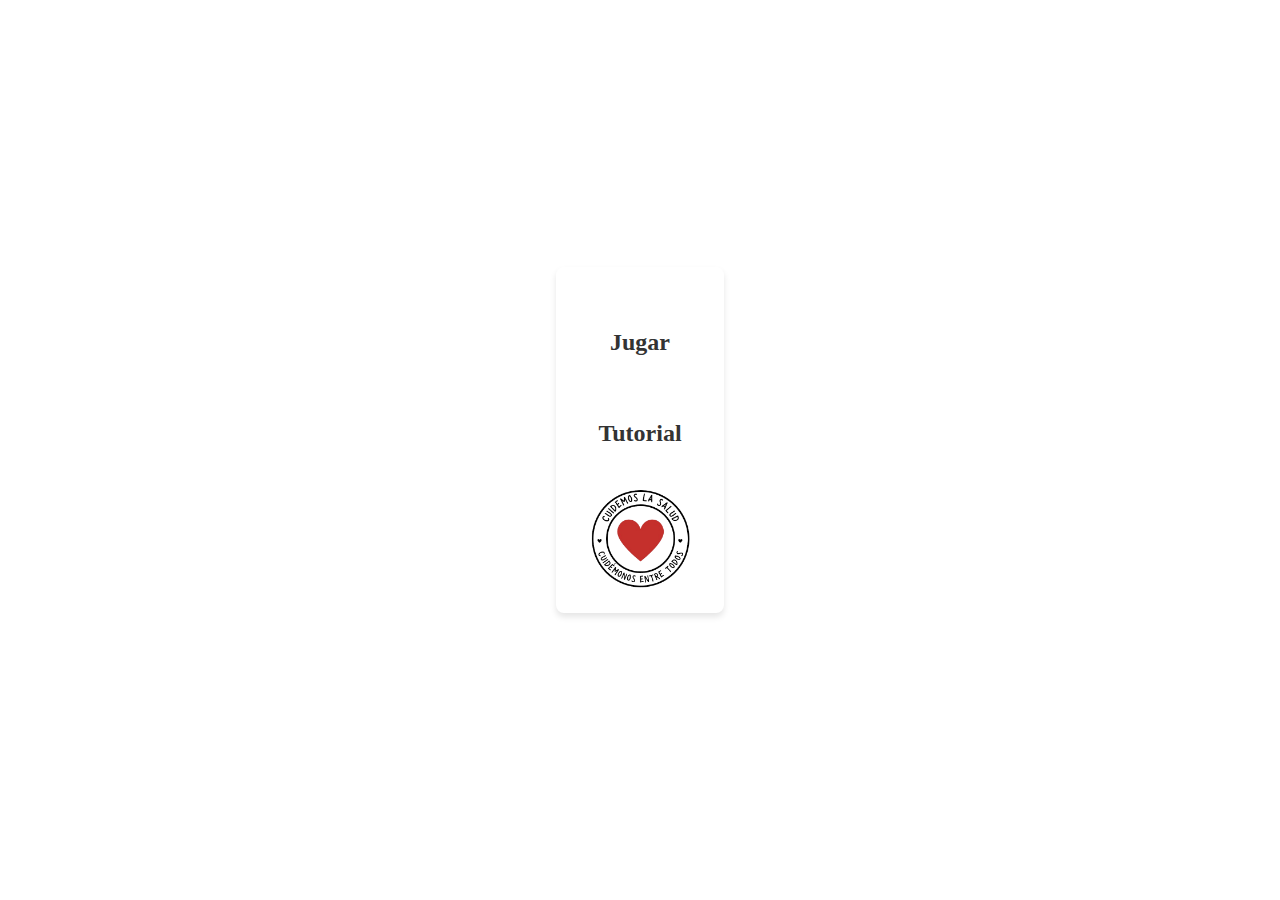
<file: index.html>
<!DOCTYPE html>
<html lang="es">
<head>
    <meta charset="UTF-8">
    <meta name="viewport" content="width=device-width, initial-scale=1.0">
    <title>MENÚ</title>
    <link rel="stylesheet" href="stylemateomarta.css">
</head>
<body>
    <section>
        <nav class="menu">
            <ul>
                <li><a href="vyfmateomarta.html">Jugar</a></li>
                <li><a href="tutorialmateomarta.html">Tutorial</a></li>
            </ul>
            <div class="logo-container">
                <img src="fotos/logo.png" alt="Cuidemos la salud">
            </div>
        </nav>
    </section>

    
</body>
</html>
</file>
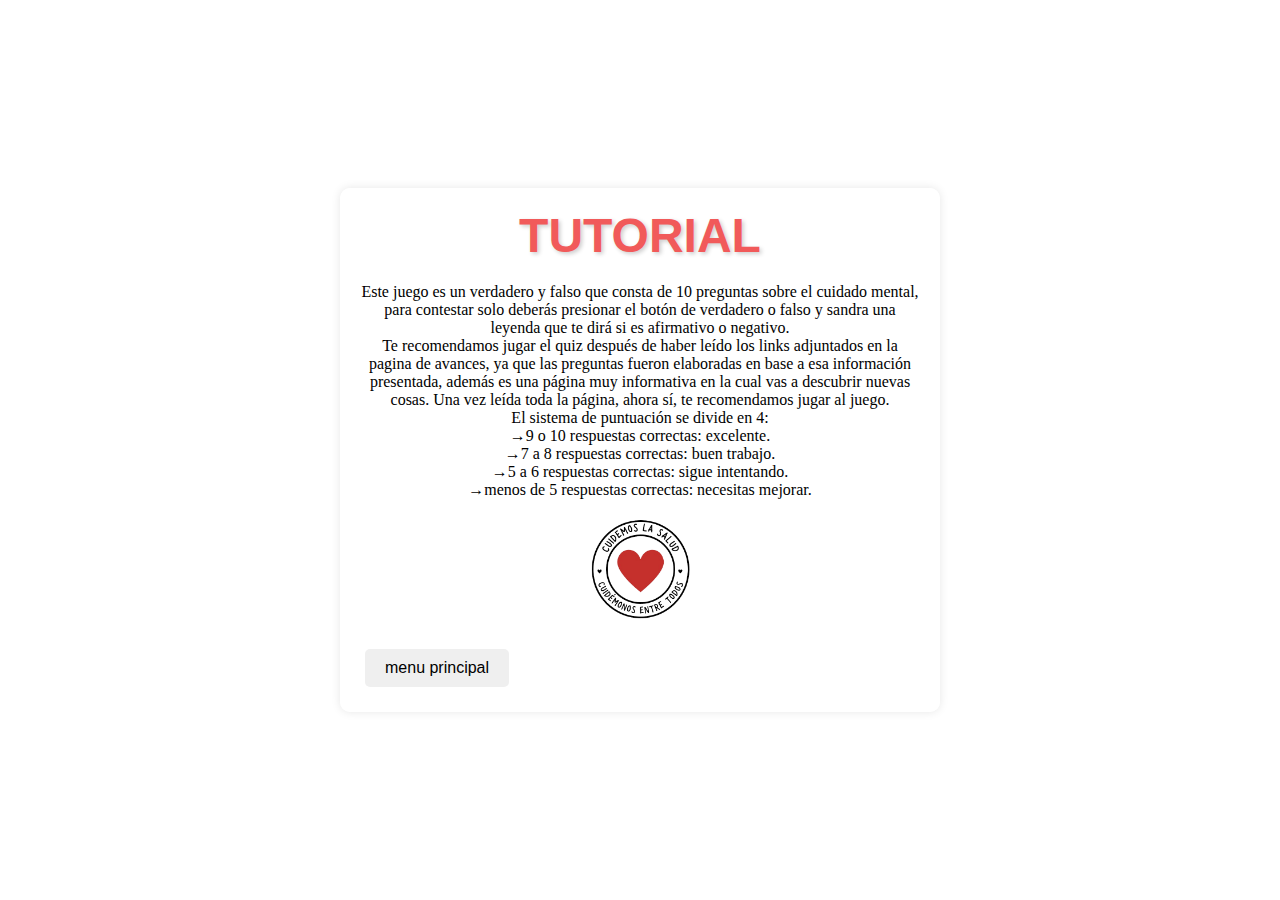
<file: tutorialmateomarta.html>
<!DOCTYPE html>
<html lang="es">
<head>
    <meta charset="UTF-8">
    <meta name="viewport" content="width=device-width, initial-scale=1.0">
    <title>TUTORIAL</title>
    <link rel="stylesheet" href="stylemateomarta.css">
</head>
<body>
    
    <div class="contenedor-cuestionario">
        <h1>TUTORIAL</h1>
        <p>Este juego es un verdadero y falso que consta de 10 preguntas sobre el cuidado mental, para contestar solo deberás presionar el botón de verdadero o falso y sandra una leyenda que te dirá si es afirmativo o negativo.</p>
        <p>Te recomendamos jugar el quiz después de haber leído los links adjuntados en la pagina de avances, ya que las preguntas fueron elaboradas en base a esa información presentada, además es una página muy informativa en la cual vas a descubrir nuevas cosas. Una vez leída toda la página, ahora sí, te recomendamos jugar al juego.</p>
        <p>El sistema de puntuación se divide en 4:</p>
        <p>→9 o 10 respuestas correctas: excelente.</p>
        <p>→7 a 8 respuestas correctas: buen trabajo.</p>
        <p>→5 a 6 respuestas correctas: sigue intentando.</p>
        <p>→menos de 5 respuestas correctas: necesitas mejorar.</p>
        <div class="logo-container">
            <img src="fotos/logo.png" alt="Cuidemos la salud">
        </div>
        <div class="contenedor-botones">
            <a href="juegomateomarta.html"><button id="boton-volver">menu principal</button></a>
        </div>
    </div>


</body>
</html>
</file>
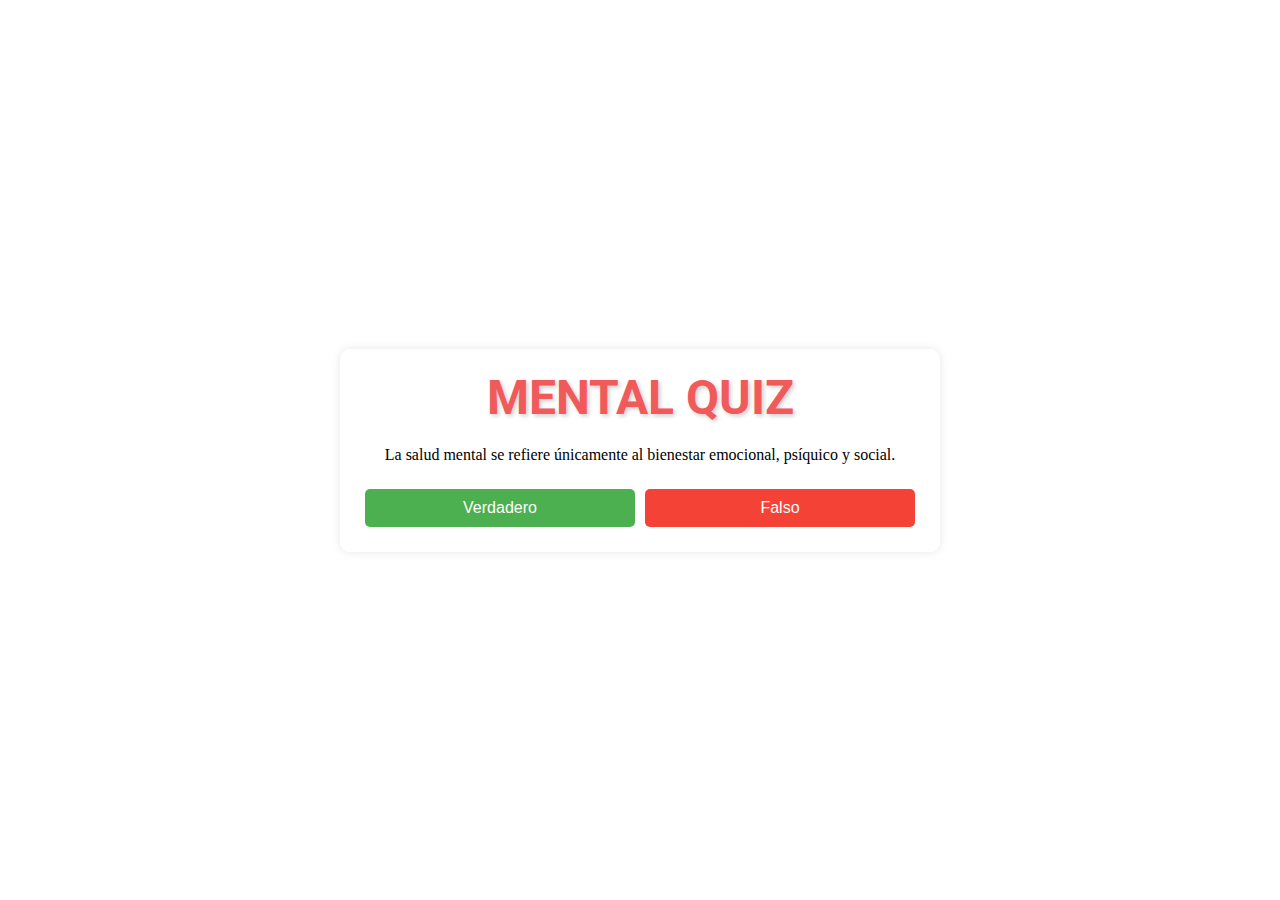
<file: vyfmateomarta.html>
<!DOCTYPE html>
<html lang="es">
<head>
    <meta charset="UTF-8">
    <meta name="viewport" content="width=device-width, initial-scale=1.0">
    <title>QUIZ</title>
    <link rel="stylesheet" href="https://fonts.googleapis.com/css2?family=Roboto:wght@700&display=swap">
    <link rel="stylesheet" href="stylemateomarta.css">
</head>
<body>

    <div class="contenedor-cuestionario">
        <h1>MENTAL QUIZ</h1>
        <div id="contenedor-pregunta" class="fade-in"></div>
        <div class="contenedor-botones">
            <button id="boton-verdadero" class="boton-verdadero">Verdadero</button>
            <button id="boton-falso" class="boton-falso">Falso</button>
            <button id="boton-reiniciar" class="boton-reiniciar" style="display: none;">Reiniciar</button>
            <button id="boton-menu" class="boton-menu" style="display: none;">Menú principal</button>
            <button id="boton-siguiente" style="display: none;">Siguiente Pregunta</button>
        </div>
        <div id="resultado"></div>
    </div>
    <script src="scriptmateomarta.js"></script>

    

</body>
</html>
</file>
<file: stylemateomarta.css>
* {
  margin: 0;
  padding: 0;
  box-sizing: border-box;
  text-decoration: none;
}


/* Estilos del Menú */
.menu {
  background-color: #ffffff; 
  padding: 20px; 
  border-radius: 8px; 
  box-shadow: 0 4px 6px rgba(0, 0, 0, 0.1); 
  margin-bottom: 20px;
  text-align: center;
}

.menu ul {
  list-style: none;
  padding: 0;
  margin: 0;
}

.menu li {
  margin: 20px 0; 
}

.menu a {
  text-decoration: none;
  color: #333333; 
  font-weight: bold;
  font-size: 1.5em; 
  padding: 20px; 
  border: 2px solid transparent; 
  border-radius: 8px; 
  transition: all 0.3s ease;
  display: block; 
  margin-bottom: 10px; 
}

.menu a:hover {
  background-color: #f0f0f0; 
  color: #F15A5A; 
  border-color: #F15A5A; 
  transform: translateY(-3px); 
}

.logo-container {
  text-align: center;
  margin-top: 20px;
}

.logo-container img {
  max-width: 100px;
  height: auto;
  display: inline-block;
}

/* Estilos del Juego */
body {
  font-family: 'Arial Black', 'Comic Sans MS', cursive;
  margin: 0;
  display: flex;
  justify-content: center;
  align-items: center;
  height: 100vh;
  flex-direction: column;
}

h1 {
  margin-bottom: 20px;
  font-size: 3em;
  font-family: 'Roboto', sans-serif;
  color:#F15A5A;
  text-shadow: 2px 2px 4px rgba(0, 0, 0, 0.2);
  animation: slideUpDown 3s ease infinite;
}

@keyframes slideUpDown {
  0%, 100% {
      transform: translateY(0);
  }
  50% {
      transform: translateY(-20px);
  }
}

.contenedor-cuestionario {
  background-color: rgba(255, 255, 255, 0.8);
  padding: 20px;
  border-radius: 10px;
  box-shadow: 0 0 10px rgba(0, 0, 0, 0.1);
  text-align: center;
  width: 80%;
  max-width: 600px;
}


.contenedor-botones {
  margin-top: 20px;
  display: flex;
  justify-content: space-between; 
}

button {
  margin: 5px;
  padding: 10px 20px;
  font-size: 16px;
  border: none;
  border-radius: 5px;
  cursor: pointer;
  transition: background-color 0.3s, transform 0.2s;
  outline: none;
  flex: 1; 
}

button:hover {
  transform: translateY(-3px);
}
#boton-siguiente {
  background-color:lightskyblue;
  color: white;
}

#boton-siguiente:hover {
  background-color: lightskyblue;
}

#resultado p {
  margin: 10px 0;
  font-size: 1.2em;
}

#boton-verdadero {
  background-color: #4caf50;
  color: white;
}

#boton-verdadero:hover {
  background-color: #45a049;
}

#boton-falso {
  background-color: #f44336;
  color: white;
}

#boton-falso:hover {
  background-color: #e53935;
}

#boton-reiniciar {
  background-color: #ff9800;
  color: white;
}

#boton-reiniciar:hover {
  background-color: #fb8c00;
}

#boton-menu {
  background-color: #03a9f4;
  color: white;
}

#boton-menu:hover {
  background-color: #039be5;
}

.fade-in {
  animation: fadeIn 0.5s;
}

.fade-out {
  animation: fadeOut 0.5s;
}

@keyframes fadeIn {
  from { opacity: 0; }
  to { opacity: 1; }
}

@keyframes fadeOut {
  from { opacity: 1; }
  to { opacity: 0; }
}

#resultado p {
  margin: 10px 0;
}

#puntuacion-final {
  font-size: 1.5em;
  margin-top: 20px;
}

.puntuacion-excelente {
  color: #4caf50;
}

.puntuacion-buena {
  color: #8bc34a;
}

.puntuacion-regular {
  color: #ff9800;
}

.puntuacion-mala {
  color: #f44336;
}
</file>
